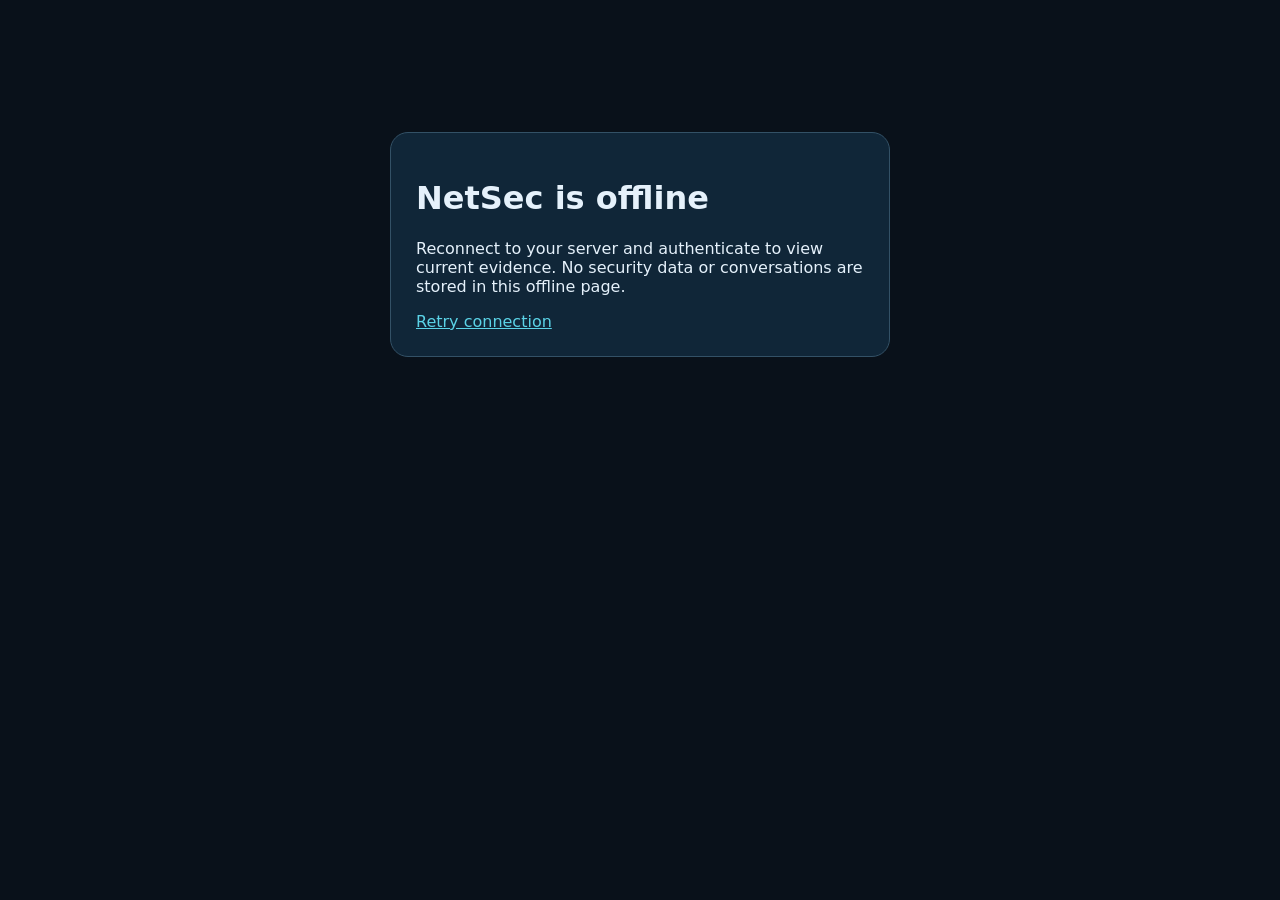
<file: app/offline.html>
<!doctype html><html lang="en"><head><meta charset="utf-8"><meta name="viewport" content="width=device-width,initial-scale=1"><meta name="theme-color" content="#102638"><title>NetSec — Offline</title><style>body{font-family:system-ui;margin:12vh auto;max-width:500px;padding:24px;background:#09111a;color:#e5f1fb}a{color:#5bd3e7}.card{border:1px solid #335166;background:#102638;padding:25px;border-radius:18px}</style></head><body><div class="card"><h1>NetSec is offline</h1><p>Reconnect to your server and authenticate to view current evidence. No security data or conversations are stored in this offline page.</p><a href="/">Retry connection</a></div></body></html>
</file>
